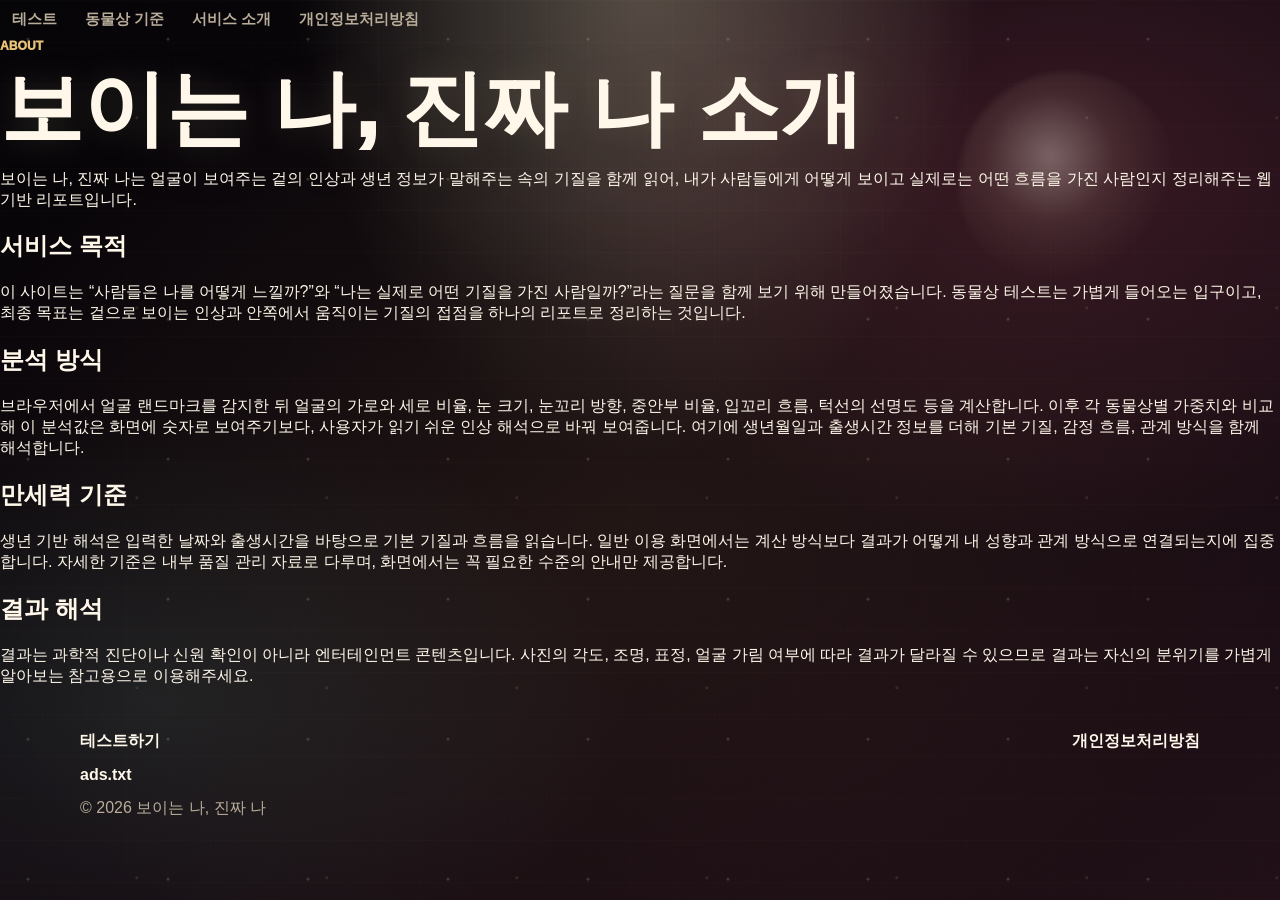
<file: about.html>
<!DOCTYPE html>
<html lang="ko">
<head>
    <meta charset="UTF-8">
    <meta name="viewport" content="width=device-width, initial-scale=1.0">
    <meta name="google-adsense-account" content="ca-pub-1003771485403609">
    <meta name="description" content="사진으로 보이는 첫인상과 생년월일로 보는 내 성향을 함께 풀어주는 보이는 나, 진짜 나 서비스 소개입니다.">
    <!-- Google tag (gtag.js) -->
    <script async src="https://www.googletagmanager.com/gtag/js?id=G-GXK4SK1ETN"></script>
    <script>
        window.dataLayer = window.dataLayer || [];
        function gtag(){dataLayer.push(arguments);}
        gtag('js', new Date());

        gtag('config', 'G-GXK4SK1ETN');
    </script>
    <script type="text/javascript">
        (function(c,l,a,r,i,t,y){
            c[a]=c[a]||function(){(c[a].q=c[a].q||[]).push(arguments)};
            t=l.createElement(r);t.async=1;t.src="https://www.clarity.ms/tag/"+i;
            y=l.getElementsByTagName(r)[0];y.parentNode.insertBefore(t,y);
        })(window, document, "clarity", "script", "wqg3ypgjk2");
    </script>
    <title>서비스 소개 | 보이는 나, 진짜 나</title>
    <script async src="https://pagead2.googlesyndication.com/pagead/js/adsbygoogle.js?client=ca-pub-1003771485403609"
        crossorigin="anonymous"></script>
    <link rel="stylesheet" href="style.css">
</head>
<body>
    <div class="container">
        <nav class="site-nav" aria-label="사이트 탐색">
            <a href="index.html">테스트</a>
            <a href="index.html#animal-guide">동물상 기준</a>
            <a href="about.html">서비스 소개</a>
            <a href="privacy.html">개인정보처리방침</a>
        </nav>

        <main class="policy-page">
            <p class="eyebrow">About</p>
            <h1>보이는 나, 진짜 나 소개</h1>
            <p class="intro-copy">
                보이는 나, 진짜 나는 얼굴이 보여주는 겉의 인상과 생년 정보가 말해주는 속의 기질을 함께 읽어,
                내가 사람들에게 어떻게 보이고 실제로는 어떤 흐름을 가진 사람인지 정리해주는 웹 기반 리포트입니다.
            </p>

            <section class="policy-card">
                <h2>서비스 목적</h2>
                <p>
                    이 사이트는 “사람들은 나를 어떻게 느낄까?”와 “나는 실제로 어떤 기질을 가진 사람일까?”라는 질문을 함께 보기 위해 만들어졌습니다.
                    동물상 테스트는 가볍게 들어오는 입구이고, 최종 목표는 겉으로 보이는 인상과 안쪽에서 움직이는 기질의 접점을 하나의 리포트로 정리하는 것입니다.
                </p>
            </section>

            <section class="policy-card">
                <h2>분석 방식</h2>
                <p>
                    브라우저에서 얼굴 랜드마크를 감지한 뒤 얼굴의 가로와 세로 비율, 눈 크기, 눈꼬리 방향,
                    중안부 비율, 입꼬리 흐름, 턱선의 선명도 등을 계산합니다. 이후 각 동물상별 가중치와 비교해
                    이 분석값은 화면에 숫자로 보여주기보다, 사용자가 읽기 쉬운 인상 해석으로 바꿔 보여줍니다. 여기에 생년월일과 출생시간 정보를 더해 기본 기질, 감정 흐름, 관계 방식을 함께 해석합니다.
                </p>
            </section>

            <section class="policy-card">
                <h2>만세력 기준</h2>
                <p>
                    생년 기반 해석은 입력한 날짜와 출생시간을 바탕으로 기본 기질과 흐름을 읽습니다.
                    일반 이용 화면에서는 계산 방식보다 결과가 어떻게 내 성향과 관계 방식으로 연결되는지에 집중합니다.
                    자세한 기준은 내부 품질 관리 자료로 다루며, 화면에서는 꼭 필요한 수준의 안내만 제공합니다.
                </p>
            </section>

            <section class="policy-card">
                <h2>결과 해석</h2>
                <p>
                    결과는 과학적 진단이나 신원 확인이 아니라 엔터테인먼트 콘텐츠입니다.
                    사진의 각도, 조명, 표정, 얼굴 가림 여부에 따라 결과가 달라질 수 있으므로
                    결과는 자신의 분위기를 가볍게 알아보는 참고용으로 이용해주세요.
                </p>
            </section>
        </main>

        <footer class="site-footer">
            <a href="index.html">테스트하기</a>
            <a href="privacy.html">개인정보처리방침</a>
            <a href="ads.txt">ads.txt</a>
            <span>© 2026 보이는 나, 진짜 나</span>
        </footer>
    </div>
</body>
</html>
</file>
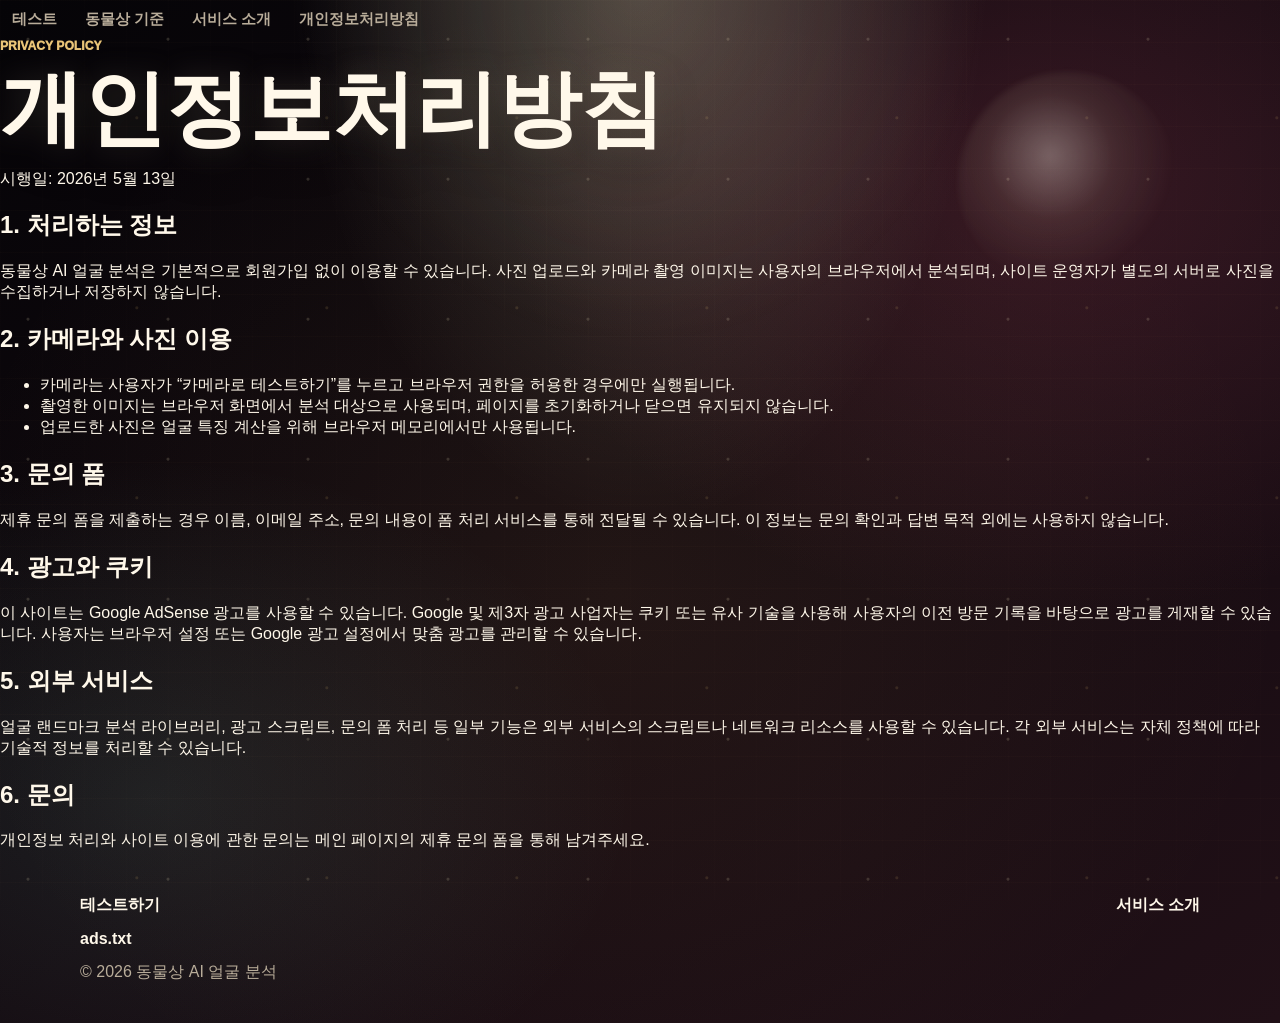
<file: privacy.html>
<!DOCTYPE html>
<html lang="ko">
<head>
    <meta charset="UTF-8">
    <meta name="viewport" content="width=device-width, initial-scale=1.0">
    <meta name="google-adsense-account" content="ca-pub-1003771485403609">
    <meta name="description" content="동물상 AI 얼굴 분석 사이트의 개인정보 처리, 사진 처리 방식, 광고 쿠키 이용 안내입니다.">
    <!-- Google tag (gtag.js) -->
    <script async src="https://www.googletagmanager.com/gtag/js?id=G-GXK4SK1ETN"></script>
    <script>
        window.dataLayer = window.dataLayer || [];
        function gtag(){dataLayer.push(arguments);}
        gtag('js', new Date());

        gtag('config', 'G-GXK4SK1ETN');
    </script>
    <script type="text/javascript">
        (function(c,l,a,r,i,t,y){
            c[a]=c[a]||function(){(c[a].q=c[a].q||[]).push(arguments)};
            t=l.createElement(r);t.async=1;t.src="https://www.clarity.ms/tag/"+i;
            y=l.getElementsByTagName(r)[0];y.parentNode.insertBefore(t,y);
        })(window, document, "clarity", "script", "wqg3ypgjk2");
    </script>
    <title>개인정보처리방침 | 동물상 AI 얼굴 분석</title>
    <script async src="https://pagead2.googlesyndication.com/pagead/js/adsbygoogle.js?client=ca-pub-1003771485403609"
        crossorigin="anonymous"></script>
    <link rel="stylesheet" href="style.css">
</head>
<body>
    <div class="container">
        <nav class="site-nav" aria-label="사이트 탐색">
            <a href="index.html">테스트</a>
            <a href="index.html#animal-guide">동물상 기준</a>
            <a href="about.html">서비스 소개</a>
            <a href="privacy.html">개인정보처리방침</a>
        </nav>

        <main class="policy-page">
            <p class="eyebrow">Privacy Policy</p>
            <h1>개인정보처리방침</h1>
            <p class="intro-copy">시행일: 2026년 5월 13일</p>

            <section class="policy-card">
                <h2>1. 처리하는 정보</h2>
                <p>
                    동물상 AI 얼굴 분석은 기본적으로 회원가입 없이 이용할 수 있습니다.
                    사진 업로드와 카메라 촬영 이미지는 사용자의 브라우저에서 분석되며,
                    사이트 운영자가 별도의 서버로 사진을 수집하거나 저장하지 않습니다.
                </p>
            </section>

            <section class="policy-card">
                <h2>2. 카메라와 사진 이용</h2>
                <ul>
                    <li>카메라는 사용자가 “카메라로 테스트하기”를 누르고 브라우저 권한을 허용한 경우에만 실행됩니다.</li>
                    <li>촬영한 이미지는 브라우저 화면에서 분석 대상으로 사용되며, 페이지를 초기화하거나 닫으면 유지되지 않습니다.</li>
                    <li>업로드한 사진은 얼굴 특징 계산을 위해 브라우저 메모리에서만 사용됩니다.</li>
                </ul>
            </section>

            <section class="policy-card">
                <h2>3. 문의 폼</h2>
                <p>
                    제휴 문의 폼을 제출하는 경우 이름, 이메일 주소, 문의 내용이 폼 처리 서비스를 통해 전달될 수 있습니다.
                    이 정보는 문의 확인과 답변 목적 외에는 사용하지 않습니다.
                </p>
            </section>

            <section class="policy-card">
                <h2>4. 광고와 쿠키</h2>
                <p>
                    이 사이트는 Google AdSense 광고를 사용할 수 있습니다.
                    Google 및 제3자 광고 사업자는 쿠키 또는 유사 기술을 사용해 사용자의 이전 방문 기록을 바탕으로 광고를 게재할 수 있습니다.
                    사용자는 브라우저 설정 또는 Google 광고 설정에서 맞춤 광고를 관리할 수 있습니다.
                </p>
            </section>

            <section class="policy-card">
                <h2>5. 외부 서비스</h2>
                <p>
                    얼굴 랜드마크 분석 라이브러리, 광고 스크립트, 문의 폼 처리 등 일부 기능은 외부 서비스의 스크립트나 네트워크 리소스를 사용할 수 있습니다.
                    각 외부 서비스는 자체 정책에 따라 기술적 정보를 처리할 수 있습니다.
                </p>
            </section>

            <section class="policy-card">
                <h2>6. 문의</h2>
                <p>
                    개인정보 처리와 사이트 이용에 관한 문의는 메인 페이지의 제휴 문의 폼을 통해 남겨주세요.
                </p>
            </section>
        </main>

        <footer class="site-footer">
            <a href="index.html">테스트하기</a>
            <a href="about.html">서비스 소개</a>
            <a href="ads.txt">ads.txt</a>
            <span>© 2026 동물상 AI 얼굴 분석</span>
        </footer>
    </div>
</body>
</html>
</file>
<file: style.css>
:root {
    --bg-primary: #050407;
    --bg-secondary: #11090f;
    --bg-tertiary: #211017;
    --card-bg: rgba(20, 14, 18, 0.74);
    --card-bg-strong: rgba(31, 22, 25, 0.92);
    --card-bg-soft: rgba(49, 28, 31, 0.7);
    --text-primary: #fff8ea;
    --text-secondary: #e7dcc9;
    --text-muted: #b9ad9a;
    --border-soft: rgba(237, 208, 151, 0.18);
    --border-strong: rgba(237, 208, 151, 0.36);
    --accent-gold: #e9c477;
    --accent-moon: #fff0c9;
    --accent-jade: #89d2bc;
    --accent-plum: #b44a63;
    --button-primary-bg: linear-gradient(135deg, #fff0c9, #d3a34f 52%, #8e2f32);
    --button-primary-text: #16100b;
    --button-secondary-bg: rgba(255, 248, 232, 0.08);
    --button-secondary-text: #fff8ea;
    --input-bg: rgba(7, 11, 20, 0.72);
    --input-placeholder: #9f927e;
    --danger-bg: rgba(112, 39, 35, 0.5);
    --danger-text: #ffd7cf;
    --ok-bg: rgba(40, 76, 64, 0.52);
    --ok-text: #d8f4df;
    --shadow: 0 34px 110px rgba(0, 0, 0, 0.54);
    --shadow-soft: 0 18px 50px rgba(0, 0, 0, 0.34);
    --page-bg: var(--bg-primary);
    --surface: var(--card-bg);
    --surface-solid: var(--card-bg-strong);
    --surface-soft: var(--card-bg-soft);
    --text: var(--text-primary);
    --muted: var(--text-muted);
    --line: var(--border-soft);
    --primary: var(--accent-moon);
    --primary-dark: var(--accent-gold);
    --secondary: var(--accent-gold);
    --accent: var(--accent-moon);
    --mint: var(--accent-jade);
    --radius: 20px;
    --radius-sm: 14px;
    --content: 1120px;
}

body[data-theme="light"] {
    --bg-primary: #f4efe6;
    --bg-secondary: #fff9ed;
    --bg-tertiary: #eadfcd;
    --card-bg: rgba(255, 252, 244, 0.82);
    --card-bg-strong: #fffaf0;
    --card-bg-soft: #eadfcd;
    --text-primary: #171b26;
    --text-secondary: #3d3840;
    --text-muted: #6a6570;
    --border-soft: rgba(23, 27, 38, 0.13);
    --border-strong: rgba(185, 139, 79, 0.34);
    --accent-gold: #b98b4f;
    --accent-moon: #17213a;
    --accent-jade: #2f9f86;
    --accent-plum: #8d65a8;
    --button-primary-bg: linear-gradient(135deg, #17213a, #0d1426);
    --button-primary-text: #fff8ed;
    --button-secondary-bg: #fffaf0;
    --button-secondary-text: #171b26;
    --input-bg: #fffaf0;
    --input-placeholder: #8b8177;
    --danger-bg: #ffe7e2;
    --danger-text: #a93520;
    --ok-bg: #e8f8ef;
    --ok-text: #516258;
    --shadow: 0 24px 70px rgba(16, 22, 34, 0.14);
    --shadow-soft: 0 14px 34px rgba(16, 22, 34, 0.09);
}

* { box-sizing: border-box; }
html { scroll-behavior: smooth; }
body {
    margin: 0;
    min-height: 100vh;
    color: var(--text);
    font-family: Pretendard, "Noto Sans KR", Inter, -apple-system, BlinkMacSystemFont, "Segoe UI", sans-serif;
    background:
        radial-gradient(ellipse at 50% -8%, rgba(255, 240, 201, 0.22), transparent 22rem),
        radial-gradient(ellipse at 82% 18%, rgba(180, 74, 99, 0.24), transparent 34rem),
        radial-gradient(ellipse at 12% 78%, rgba(137, 210, 188, 0.11), transparent 30rem),
        radial-gradient(ellipse at 48% 58%, rgba(211, 163, 79, 0.08), transparent 42rem),
        linear-gradient(145deg, var(--bg-primary), var(--bg-secondary) 46%, var(--bg-tertiary));
    letter-spacing: 0;
}

body::before {
    content: '';
    position: fixed;
    inset: 0;
    z-index: -1;
    pointer-events: none;
    opacity: 0.72;
    background-image:
        radial-gradient(circle at 50% 0%, rgba(255, 240, 201, 0.16), transparent 22rem),
        radial-gradient(circle at 20% 28%, rgba(255, 240, 201, 0.22) 0 1px, transparent 2px),
        radial-gradient(circle at 72% 62%, rgba(233, 196, 119, 0.18) 0 1px, transparent 2px),
        linear-gradient(rgba(237, 208, 151, 0.026) 1px, transparent 1px),
        linear-gradient(90deg, rgba(237, 208, 151, 0.02) 1px, transparent 1px);
    background-size: auto, 140px 140px, 190px 190px, 42px 42px, 42px 42px;
    animation: dreamParticles 18s ease-in-out infinite;
}

body::after {
    content: '';
    position: fixed;
    top: 72px;
    right: min(8vw, 110px);
    z-index: -1;
    width: 220px;
    aspect-ratio: 1;
    border-radius: 50%;
    background:
        radial-gradient(circle at 42% 38%, rgba(255, 248, 232, 0.72), rgba(247, 232, 189, 0.2) 34%, transparent 68%);
    filter: blur(3px);
    opacity: 0.46;
    pointer-events: none;
    animation: moonBreath 9s ease-in-out infinite;
}

button, input, textarea { font: inherit; }
button, label[for] { -webkit-tap-highlight-color: transparent; }
input, select, textarea { color-scheme: dark; }
body[data-theme="light"] input,
body[data-theme="light"] select,
body[data-theme="light"] textarea { color-scheme: light; }
::placeholder { color: var(--input-placeholder); opacity: 1; }
button:focus-visible, a:focus-visible, .drop-zone:focus-visible, label:focus-visible {
    outline: 3px solid color-mix(in srgb, var(--accent-gold) 74%, transparent);
    outline-offset: 3px;
}

.site-header {
    position: sticky;
    top: 0;
    z-index: 20;
    display: flex;
    align-items: center;
    justify-content: space-between;
    gap: 12px;
    width: min(100% - 24px, var(--content));
    margin: 12px auto 0;
    padding: 10px;
    border: 1px solid var(--line);
    border-radius: 999px;
    background:
        linear-gradient(135deg, rgba(255, 240, 201, 0.06), transparent 38%),
        var(--surface);
    box-shadow: var(--shadow-soft), 0 0 34px rgba(233, 196, 119, 0.08);
    backdrop-filter: blur(22px) saturate(1.15);
}

.brand, .site-nav a, .site-footer a { color: inherit; text-decoration: none; }
.brand { display: inline-flex; align-items: center; gap: 9px; font-weight: 950; white-space: nowrap; letter-spacing: 0; }
.brand-mark { display: grid; place-items: center; width: 36px; height: 36px; border-radius: 50%; color: var(--button-primary-text); background: var(--button-primary-bg); font-weight: 950; box-shadow: 0 0 24px rgba(233, 196, 119, 0.34), 0 0 54px rgba(180, 74, 99, 0.16); }
.site-nav { display: none; align-items: center; gap: 4px; }
.site-nav a { padding: 10px 12px; border-radius: 999px; color: var(--muted); font-weight: 800; font-size: 0.92rem; }
.site-nav a:hover { color: var(--text); background: var(--surface-soft); }
.theme-controls { display: inline-flex; gap: 4px; padding: 4px; border-radius: 999px; background: var(--surface-soft); }
.theme-toggle { border: 0; border-radius: 999px; padding: 8px 10px; color: var(--muted); background: transparent; cursor: pointer; font-weight: 900; font-size: 0.78rem; }
.theme-toggle.active { color: var(--button-primary-text); background: var(--button-primary-bg); box-shadow: 0 0 18px rgba(228, 191, 114, 0.22); }

main { overflow: hidden; }
.hero-section, .tester-shell, .content-section, .site-footer {
    width: min(100% - 32px, var(--content));
    margin-inline: auto;
}
.hero-section {
    display: grid;
    gap: 24px;
    align-items: center;
    min-height: calc(100vh - 152px);
    padding: 42px 0 22px;
}
.hero-copy { position: relative; max-width: 640px; }
.hero-copy::before {
    content: '';
    position: absolute;
    inset: -26px -18px auto auto;
    width: 150px;
    height: 150px;
    border: 1px solid rgba(233, 196, 119, 0.14);
    border-radius: 50%;
    background: radial-gradient(circle, rgba(255, 240, 201, 0.1), transparent 62%);
    filter: blur(0.2px);
    opacity: 0.72;
    pointer-events: none;
}
.eyebrow { margin: 0 0 13px; color: var(--secondary); font-weight: 950; letter-spacing: 0; text-transform: uppercase; font-size: 0.76rem; }
h1, h2, h3, p { overflow-wrap: anywhere; }
h1 { margin: 0; font-size: clamp(2.8rem, 7vw, 5.2rem); line-height: 1.04; letter-spacing: 0; font-weight: 950; text-shadow: 0 0 30px rgba(255, 240, 201, 0.14), 0 14px 42px rgba(0, 0, 0, 0.36); }
.hero-description { margin: 18px 0 0; color: var(--muted); font-size: clamp(1rem, 2vw, 1.16rem); line-height: 1.82; max-width: 560px; }
.hero-actions, .control-row, .camera-actions, .result-actions, .compare-inputs { display: flex; flex-wrap: wrap; gap: 10px; }
.hero-actions { margin-top: 28px; }
.button {
    display: inline-flex;
    align-items: center;
    justify-content: center;
    min-height: 52px;
    padding: 13px 20px;
    border: 1px solid transparent;
    border-radius: 999px;
    cursor: pointer;
    font-weight: 950;
    text-decoration: none;
    transition: transform 0.2s ease, box-shadow 0.2s ease, background 0.2s ease, opacity 0.2s ease;
}
.button:hover { transform: translateY(-2px); box-shadow: var(--shadow-soft); }
.button:active { transform: translateY(0); }
.button:disabled { opacity: 0.62; cursor: progress; transform: none; box-shadow: none; }
.button-primary { color: var(--button-primary-text); background: var(--button-primary-bg); box-shadow: 0 14px 34px rgba(0, 0, 0, 0.28), 0 0 0 6px rgba(228, 191, 114, 0.08), inset 0 0 0 1px rgba(255, 248, 232, 0.2); }
.button-primary:hover { box-shadow: 0 18px 42px rgba(0, 0, 0, 0.34), 0 0 30px rgba(228, 191, 114, 0.3); }
.button-secondary { color: var(--button-secondary-text); background: var(--button-secondary-bg); border-color: var(--border-strong); }
.button-ghost { color: var(--text); background: color-mix(in srgb, var(--surface-soft) 76%, transparent); border-color: var(--line); }
.button-wide { width: 100%; }
.trust-badges { display: flex; flex-wrap: wrap; gap: 8px; margin-top: 22px; }
.trust-badges span { padding: 8px 12px; border-radius: 999px; background: color-mix(in srgb, var(--surface-solid) 58%, transparent); border: 1px solid var(--line); color: var(--text-secondary); font-weight: 850; font-size: 0.86rem; backdrop-filter: blur(14px); }
.hero-visual {
    position: relative;
    min-height: 380px;
    border-radius: 28px;
    background:
        radial-gradient(ellipse at 50% 34%, rgba(255,240,201,0.3), transparent 11rem),
        radial-gradient(ellipse at 78% 74%, rgba(137,210,188,0.16), transparent 13rem),
        radial-gradient(ellipse at 18% 72%, rgba(180,74,99,0.22), transparent 14rem),
        linear-gradient(145deg, rgba(18, 14, 18, 0.92), rgba(36, 15, 24, 0.78));
    box-shadow: var(--shadow), inset 0 0 80px rgba(255, 240, 201, 0.05);
    overflow: hidden;
}
.hero-visual::before {
    content: '';
    position: absolute;
    inset: 12%;
    border: 1px solid rgba(237, 208, 151, 0.24);
    border-radius: 50%;
    filter: blur(0.2px);
    box-shadow:
        0 0 36px rgba(233, 196, 119, 0.14),
        inset 0 0 42px rgba(180, 74, 99, 0.08);
    animation: slowRotate 22s linear infinite;
}
.hero-visual::after {
    content: '';
    position: absolute;
    inset: 0;
    background:
        radial-gradient(circle at 18% 24%, rgba(255,240,201,0.52) 0 1px, transparent 2px),
        radial-gradient(circle at 74% 34%, rgba(233,196,119,0.38) 0 1px, transparent 2px),
        radial-gradient(circle at 62% 78%, rgba(137,210,188,0.24) 0 1px, transparent 2px),
        linear-gradient(115deg, transparent 0 28%, rgba(255, 240, 201, 0.08) 42%, transparent 58% 100%);
    animation: particleDrift 9s ease-in-out infinite;
}
.floating-card, .hero-orbit { position: absolute; display: grid; place-items: center; gap: 6px; border: 1px solid rgba(233, 196, 119, 0.22); background: color-mix(in srgb, var(--surface) 86%, transparent); box-shadow: var(--shadow-soft), 0 0 30px rgba(233, 196, 119, 0.08); backdrop-filter: blur(20px) saturate(1.18); }
.floating-card { z-index: 1; width: 132px; min-height: 112px; border-radius: var(--radius); animation: floatDream 6.4s ease-in-out infinite; }
.floating-card span { color: var(--secondary); font-size: 0.78rem; font-weight: 950; }
.floating-card strong { font-size: 0.98rem; }
.card-a { top: 28px; left: 24px; }
.card-b { right: 22px; top: 76px; animation-delay: -1.3s; }
.card-c { left: 30%; bottom: 26px; animation-delay: -2.4s; }
.hero-orbit { z-index: 1; right: 38%; top: 40%; width: 82px; height: 82px; border-radius: 50%; color: var(--button-primary-text); background: var(--button-primary-bg); font-family: serif; font-size: 2.1rem; animation: pulseFloat 4.8s ease-in-out infinite; box-shadow: 0 0 36px rgba(233, 196, 119, 0.3), 0 0 70px rgba(180, 74, 99, 0.22); }
.ritual-ring { position: absolute; inset: 18%; border: 1px solid rgba(237,208,151,0.26); border-radius: 50%; box-shadow: 0 0 42px rgba(233,196,119,0.2), inset 0 0 60px rgba(180,74,99,0.08); animation: ringBreath 8s ease-in-out infinite; }
.animal-spark {
    position: absolute;
    z-index: 2;
    display: grid;
    place-items: center;
    width: 46px;
    height: 46px;
    border: 1px solid var(--line);
    border-radius: 18px;
    background: color-mix(in srgb, var(--surface-solid) 78%, transparent);
    box-shadow: var(--shadow-soft);
    animation: float 4.8s ease-in-out infinite;
}
.spark-a { top: 18px; right: 32%; }
.spark-b { left: 18px; bottom: 34%; animation-delay: -1.1s; }
.spark-c { right: 30px; bottom: 28px; animation-delay: -2.2s; }
.spark-d { left: 42%; top: 20%; animation-delay: -3.1s; }

.quick-flow {
    display: grid;
    gap: 12px;
    width: min(100% - 32px, var(--content));
    margin: -6px auto 0;
    padding-bottom: 18px;
}
.quick-flow article {
    padding: 16px 18px;
    border: 1px solid var(--line);
    border-radius: var(--radius);
    background: var(--surface);
    box-shadow: var(--shadow-soft);
    backdrop-filter: blur(18px);
}
.quick-flow span { color: var(--secondary); font-weight: 950; font-size: 0.78rem; }
.quick-flow strong { display: block; margin-top: 6px; font-size: 1.05rem; }
.quick-flow p { margin: 6px 0 0; color: var(--muted); line-height: 1.55; font-size: 0.94rem; }

.section-heading { text-align: center; max-width: 720px; margin: 0 auto 22px; }
.section-heading h2, .section-heading h3 { margin: 0; font-size: clamp(1.7rem, 5vw, 2.5rem); line-height: 1.15; }
.section-heading p { margin: 10px auto 0; color: var(--muted); line-height: 1.65; }
.section-heading.compact h3 { font-size: 1.4rem; }
.tester-shell, .content-section { padding: 56px 0; }
.tester-grid { display: grid; gap: 16px; align-items: start; }
.input-card, .guide-card, .loading-panel, .result-card, .compare-panel, .faq-list details, .animal-guide-card, .preview-grid article {
    border: 1px solid var(--line);
    border-radius: var(--radius);
    background:
        linear-gradient(135deg, rgba(255, 240, 201, 0.045), transparent 48%),
        var(--surface);
    box-shadow: var(--shadow-soft), inset 0 1px 0 rgba(255, 240, 201, 0.06);
    backdrop-filter: blur(22px) saturate(1.12);
    transition: transform 0.22s ease, box-shadow 0.22s ease, border-color 0.22s ease;
}
.result-card:hover, .animal-guide-card:hover, .info-grid article:hover, .quick-flow article:hover, .preview-grid article:hover { transform: translateY(-3px); box-shadow: var(--shadow); border-color: color-mix(in srgb, var(--secondary) 32%, var(--line)); }
.input-card { padding: 14px; }
.drop-zone { display: grid; place-items: center; min-height: 236px; border: 2px dashed color-mix(in srgb, var(--primary) 38%, var(--line)); border-radius: 20px; background: radial-gradient(circle at 50% 0%, rgba(255, 240, 201, 0.08), transparent 12rem), color-mix(in srgb, var(--surface-soft) 72%, transparent); cursor: pointer; transition: transform 0.2s ease, border-color 0.2s ease, background 0.2s ease; }
.drop-zone:hover, .drop-zone.is-dragover { transform: translateY(-2px); border-color: var(--primary); background: color-mix(in srgb, var(--surface-soft) 92%, transparent); }
.file-input { position: absolute; width: 1px; height: 1px; overflow: hidden; clip: rect(0 0 0 0); }
.drop-empty { display: grid; justify-items: center; gap: 8px; text-align: center; padding: 24px; }
.drop-icon { display: grid; place-items: center; width: 64px; height: 64px; border-radius: 22px; background: var(--surface-solid); font-size: 2rem; box-shadow: var(--shadow-soft); }
.drop-empty small { color: var(--muted); line-height: 1.45; }
.preview-panel, .camera-panel, .analyze-bar { display: grid; gap: 12px; margin-top: 12px; }
.preview-frame, .camera-frame { position: relative; overflow: hidden; border-radius: 22px; border: 1px solid var(--line); background: #120d10; box-shadow: inset 0 0 46px rgba(255, 240, 201, 0.05); }
.image-preview, .camera-video, .compare-preview img { display: block; width: 100%; max-height: 520px; object-fit: contain; }
.analysis-overlay { position: absolute; inset: 0; width: 100%; height: 100%; pointer-events: none; }
.analysis-badge {
    position: absolute;
    left: 12px;
    bottom: 12px;
    padding: 8px 11px;
    border: 1px solid rgba(255, 255, 255, 0.42);
    border-radius: 999px;
    background: rgba(22, 19, 26, 0.7);
    color: #ffffff;
    font-size: 0.82rem;
    font-weight: 950;
    backdrop-filter: blur(12px);
}
.camera-video { aspect-ratio: 1 / 1; object-fit: cover; transform: scaleX(-1); }
.face-guide { position: absolute; inset: 0; display: grid; place-items: center; pointer-events: none; }
.face-guide span { width: 58%; aspect-ratio: 3 / 4; border: 2px solid rgba(255,255,255,0.78); border-radius: 50% 50% 46% 46%; box-shadow: 0 0 0 999px rgba(0,0,0,0.12); }
.guide-card { padding: 20px; }
.guide-card h3 { margin: 0 0 14px; font-size: 1.2rem; }
.reading-form-card { display: grid; gap: 16px; }
.reading-form { display: grid; gap: 9px; }
.reading-form label { color: var(--muted); font-size: 0.88rem; font-weight: 900; }
.reading-form input,
.reading-form select,
.reading-form textarea {
    width: 100%;
    min-height: 46px;
    border: 1px solid var(--line);
    border-radius: 15px;
    padding: 10px 12px;
    background: var(--input-bg);
    color: var(--text);
}
.reading-form textarea {
    min-height: 86px;
    resize: vertical;
    line-height: 1.55;
}
.reading-form option {
    background: var(--input-bg);
    color: var(--text);
}
.reading-form input:focus,
.reading-form select:focus,
.reading-form textarea:focus {
    border-color: var(--accent-gold);
    box-shadow: 0 0 0 4px rgba(228, 191, 114, 0.14);
    outline: none;
}
.reference-guide {
    display: grid;
    gap: 7px;
    margin: 4px 0 2px;
    padding: 14px;
    border: 1px solid color-mix(in srgb, var(--secondary) 22%, var(--line));
    border-radius: 16px;
    background:
        radial-gradient(circle at 0% 0%, rgba(255, 240, 201, 0.1), transparent 9rem),
        color-mix(in srgb, var(--surface-solid) 78%, transparent);
}
.reference-guide strong { color: var(--text); }
.reference-guide p {
    margin: 0;
    color: var(--muted);
    line-height: 1.55;
    font-size: 0.9rem;
}
.prompt-helper {
    margin: 0;
    padding: 11px 12px;
    border: 1px solid var(--line);
    border-radius: 14px;
    color: var(--muted);
    background: color-mix(in srgb, var(--surface-solid) 72%, transparent);
    line-height: 1.55;
    font-size: 0.88rem;
}
.prompt-helper.is-warning {
    border-color: rgba(233, 196, 119, 0.42);
    color: var(--accent-moon);
    background: rgba(142, 47, 50, 0.22);
}
.form-row { display: grid; grid-template-columns: 1fr 1fr; gap: 10px; }
.guide-list { display: grid; gap: 10px; padding: 0; margin: 0 0 16px; list-style: none; }
.guide-list li { display: flex; align-items: center; gap: 10px; padding: 12px; border-radius: 16px; background: var(--surface-solid); color: var(--muted); font-weight: 800; }
.guide-list span { display: grid; place-items: center; width: 34px; height: 34px; border-radius: 12px; background: var(--surface-soft); }
.status-message, .disclaimer, .feature-summary, .combo-summary, .quiz-result, .time-note { margin: 0; padding: 12px 14px; border-radius: 16px; background: var(--ok-bg); color: var(--ok-text); line-height: 1.55; }
.disclaimer { font-size: 0.82rem; opacity: 0.9; }
.time-note {
    border: 1px solid rgba(233, 196, 119, 0.22);
    color: var(--accent-moon);
    background: rgba(255, 240, 201, 0.075);
    font-size: 0.9rem;
}
.status-message.is-error { background: var(--danger-bg); color: var(--danger-text); }
.loading-panel { position: relative; overflow: hidden; display: grid; grid-template-columns: auto 1fr; gap: 18px; align-items: center; margin-top: 18px; padding: 18px; }
.loading-panel::before { content: ''; position: absolute; inset: -30%; background: radial-gradient(circle at 50% 50%, rgba(233,196,119,0.18), transparent 12rem), linear-gradient(120deg, transparent, rgba(255, 240, 201, 0.08), transparent); animation: mistDrift 7s ease-in-out infinite; pointer-events: none; }
.loading-panel > * { position: relative; }
.progress-ring { display: grid; place-items: center; width: 78px; height: 78px; border-radius: 50%; background: conic-gradient(var(--primary) var(--progress, 0%), color-mix(in srgb, var(--line) 80%, transparent) 0); font-weight: 950; box-shadow: 0 0 28px rgba(228,191,114,0.18); }
.progress-ring span { display: grid; place-items: center; width: 58px; height: 58px; border-radius: 50%; background: var(--surface-solid); }
.loading-title { margin: 0 0 6px; font-weight: 950; }
.loading-copy { margin: 0 0 12px; color: var(--muted); line-height: 1.5; }
.progress-track { overflow: hidden; height: 10px; border-radius: 999px; background: color-mix(in srgb, var(--line) 70%, transparent); }
.progress-track span { display: block; height: 100%; width: 0; border-radius: inherit; background: linear-gradient(90deg, var(--primary), var(--accent)); transition: width 0.28s ease; }
.result-panel { display: grid; gap: 16px; margin-top: 22px; }
.winner-card {
    position: relative;
    overflow: hidden;
    display: grid;
    gap: 12px;
    padding: 24px;
    border-radius: 30px;
    color: var(--text-primary);
    background:
        radial-gradient(ellipse at 50% 0%, rgba(255,240,201,0.3), transparent 18rem),
        radial-gradient(ellipse at 100% 78%, rgba(180,74,99,0.2), transparent 18rem),
        radial-gradient(ellipse at 0% 100%, rgba(137,210,188,0.1), transparent 16rem),
        linear-gradient(145deg, #100c12, #26121d 56%, #3b2417);
    box-shadow: var(--shadow), inset 0 0 80px rgba(255, 240, 201, 0.05);
    animation: fadeUp 0.5s ease both;
}
.winner-card::before {
    content: '';
    position: absolute;
    inset: -30%;
    background: linear-gradient(120deg, transparent 28%, rgba(255, 240, 201, 0.09) 46%, transparent 64%);
    transform: translateX(-18%);
    animation: veilSweep 9s ease-in-out infinite;
    pointer-events: none;
}
.winner-card::after { content: ''; position: absolute; inset: 12px; border: 1px solid rgba(255,255,255,0.42); border-radius: 24px; pointer-events: none; }
.winner-main { position: relative; display: grid; justify-items: center; text-align: center; gap: 8px; }
.winner-emoji { font-size: 4.2rem; line-height: 1; }
.winner-label { margin: 0; font-weight: 950; color: var(--text-secondary); }
.winner-card h2 { margin: 0; font-size: clamp(1.8rem, 7vw, 3rem); }
.winner-subtitle { margin: 0; font-size: 1.1rem; font-weight: 950; }
.winner-message { margin: 0 auto; max-width: 720px; line-height: 1.65; }
.keyword-row { display: flex; flex-wrap: wrap; justify-content: center; gap: 8px; }
.keyword-row span { padding: 8px 12px; border-radius: 999px; background: rgba(255,255,255,0.14); font-weight: 900; }
.result-actions { justify-content: center; }
.result-card-deck {
    display: grid;
    gap: 12px;
}
.oracle-card {
    position: relative;
    overflow: hidden;
    border: 1px solid color-mix(in srgb, var(--secondary) 24%, var(--line));
    border-radius: 18px;
    background:
        linear-gradient(135deg, rgba(255, 240, 201, 0.07), transparent 42%),
        radial-gradient(circle at 100% 0%, rgba(180, 74, 99, 0.16), transparent 12rem),
        radial-gradient(circle at 0% 100%, rgba(137, 210, 188, 0.07), transparent 11rem),
        var(--surface);
    box-shadow: var(--shadow-soft), inset 0 1px 0 rgba(255, 240, 201, 0.055);
    animation: dealCard 0.45s ease both;
    animation-delay: calc(var(--card-index) * 35ms);
}
.oracle-card::before {
    content: '';
    position: absolute;
    inset: 10px;
    border: 1px solid rgba(233, 196, 119, 0.2);
    border-radius: 14px;
    pointer-events: none;
}
.oracle-card::after {
    content: '';
    position: absolute;
    inset: 0;
    background:
        linear-gradient(110deg, transparent 0 34%, rgba(255, 240, 201, 0.045) 46%, transparent 58% 100%),
        radial-gradient(circle at 30% 20%, rgba(255, 240, 201, 0.08), transparent 7rem);
    opacity: 0;
    transform: translateX(-18%);
    transition: opacity 0.25s ease, transform 0.45s ease;
    pointer-events: none;
}
.oracle-card:hover::after,
.oracle-card.is-open::after {
    opacity: 1;
    transform: translateX(0);
}
.oracle-card-toggle {
    position: relative;
    z-index: 1;
    display: grid;
    grid-template-columns: auto 1fr auto;
    gap: 14px;
    align-items: center;
    width: 100%;
    min-height: 108px;
    padding: 18px;
    border: 0;
    color: var(--text);
    background: transparent;
    text-align: left;
    cursor: pointer;
}
.oracle-glyph {
    display: grid;
    place-items: center;
    width: 58px;
    height: 78px;
    border: 1px solid color-mix(in srgb, var(--secondary) 44%, var(--line));
    border-radius: 12px;
    color: var(--accent-gold);
    background:
        linear-gradient(180deg, rgba(233, 196, 119, 0.12), rgba(180, 74, 99, 0.1)),
        rgba(5, 5, 5, 0.42);
    font-family: Georgia, "Times New Roman", serif;
    font-size: 1.5rem;
    font-weight: 900;
    box-shadow: inset 0 0 24px rgba(233, 196, 119, 0.09), 0 0 24px rgba(233, 196, 119, 0.06);
}
.oracle-copy { display: grid; gap: 6px; min-width: 0; }
.oracle-copy strong { font-size: 1.08rem; }
.oracle-copy small {
    color: var(--text-secondary);
    line-height: 1.45;
    font-size: 0.94rem;
}
.oracle-action {
    align-self: center;
    padding: 8px 10px;
    border: 1px solid var(--line);
    border-radius: 999px;
    color: var(--secondary);
    background: rgba(255, 248, 232, 0.06);
    font-size: 0.78rem;
    font-weight: 950;
    white-space: nowrap;
}
.oracle-card.is-open .oracle-action { color: var(--button-primary-text); background: var(--button-primary-bg); }
.oracle-card.is-open .oracle-action::before { content: '닫기'; }
.oracle-card.is-open .oracle-action { font-size: 0; }
.oracle-card.is-open .oracle-action::before { font-size: 0.78rem; }
.oracle-card-body {
    position: relative;
    z-index: 1;
    display: grid;
    gap: 10px;
    max-height: 0;
    padding: 0 18px;
    opacity: 0;
    transform: translateY(-6px);
    transition: max-height 0.42s ease, opacity 0.25s ease, padding 0.25s ease, transform 0.25s ease;
}
.oracle-card.is-open .oracle-card-body {
    max-height: 5200px;
    padding: 0 18px 18px;
    opacity: 1;
    transform: translateY(0);
}
.result-grid { display: grid; gap: 14px; }
.result-card { padding: 18px; animation: fadeUp 0.45s ease both; }
.result-card h3 { margin: 0 0 14px; font-size: 1.14rem; }
.feature-comments { display: grid; gap: 10px; margin-bottom: 10px; }
.feature-comments p, .result-detail p { margin: 0; color: var(--text-secondary); line-height: 1.78; }
.feature-comments p { padding: 12px 14px; border-radius: 16px; background: var(--surface-solid); }
.result-detail, .compatibility-list, .self-quiz { display: grid; gap: 10px; }
.part-reading { display: grid; gap: 10px; }
.part-item,
.fortune-item {
    padding: 12px 14px;
    border-radius: 16px;
    background: var(--surface-solid);
    color: var(--text-secondary);
    line-height: 1.55;
}
.part-item strong,
.fortune-item strong { display: block; margin-bottom: 4px; color: var(--text); }
.part-item p,
.fortune-item p { margin: 0; }
.fortune-grid { display: grid; gap: 10px; }
.report-disclosure {
    border: 1px solid var(--line);
    border-radius: 18px;
    background: var(--surface-solid);
    overflow: hidden;
}
.report-disclosure summary {
    cursor: pointer;
    list-style: none;
    padding: 14px 16px;
    color: var(--text);
    font-weight: 950;
}
.report-disclosure summary::-webkit-details-marker { display: none; }
.report-disclosure summary::after {
    content: '접기';
    float: right;
    color: var(--muted);
    font-size: 0.8rem;
    font-weight: 800;
}
.report-disclosure:not([open]) summary::after { content: '펼치기'; }
.report-block {
    display: grid;
    gap: 7px;
    padding: 14px 16px;
    border-top: 1px solid var(--line);
}
.report-block h4 {
    margin: 0;
    color: var(--text);
    font-size: 0.98rem;
    line-height: 1.35;
}
.report-block p {
    margin: 0;
    max-width: 74ch;
    color: var(--text-secondary);
    line-height: 1.82;
}
.part-item.report-disclosure {
    padding: 0;
    line-height: 1.72;
}
.part-item.report-disclosure p {
    padding: 0 16px 12px;
    line-height: 1.76;
}
.part-item.report-disclosure p:first-of-type { padding-top: 4px; }
.fortune-item p { line-height: 1.72; }
.talisman-preview {
    overflow: hidden;
    border-radius: 22px;
    background:
        radial-gradient(circle at 50% 0%, rgba(216, 170, 88, 0.34), transparent 16rem),
        linear-gradient(145deg, #121827, #21162f 55%, #3a2a18);
    color: var(--text-primary);
}
.talisman-inner {
    display: grid;
    justify-items: center;
    gap: 9px;
    min-height: 320px;
    padding: 30px 22px;
    text-align: center;
    border: 1px solid rgba(255, 255, 255, 0.16);
}
.talisman-inner span { font-size: 4rem; }
.talisman-inner p,
.talisman-inner h4,
.talisman-inner strong,
.talisman-inner small,
.talisman-inner em { margin: 0; }
.talisman-inner h4 { font-size: 1.7rem; }
.talisman-inner small,
.talisman-inner em { max-width: 34rem; line-height: 1.6; color: rgba(255, 248, 237, 0.78); }
.compat-chip { display: flex; align-items: center; gap: 10px; padding: 12px 14px; border-radius: 16px; background: var(--surface-solid); color: var(--text-secondary); font-weight: 900; }
.quiz-question { display: grid; gap: 8px; padding: 12px; border-radius: 16px; background: var(--surface-solid); }
.quiz-question strong { line-height: 1.45; }
.quiz-options { display: grid; gap: 8px; }
.quiz-options label { display: flex; gap: 8px; align-items: center; color: var(--text-secondary); font-weight: 800; cursor: pointer; }
.compare-panel { padding: 18px; }
.compare-preview { display: grid; gap: 12px; margin-top: 12px; }
.compare-preview img { background: #17141b; }
.compare-mode {
    min-height: 48px;
    border: 1px solid var(--line);
    border-radius: 999px;
    padding: 0 14px;
    background: var(--surface-solid);
    color: var(--text);
    font-weight: 900;
}
.compare-result { display: grid; gap: 12px; margin-top: 14px; }
.compare-cards { display: grid; gap: 12px; }
.compare-person { padding: 16px; border-radius: 20px; background: var(--surface-solid); text-align: center; }
.compare-person .emoji { font-size: 2.8rem; }
.compare-note { margin: 0; padding: 14px; border-radius: 18px; background: var(--surface-soft); color: var(--muted); line-height: 1.6; }
.share-suite {
    display: grid;
    gap: 16px;
    padding: 22px;
    background:
        radial-gradient(circle at 18% 0%, rgba(216, 181, 107, 0.18), transparent 18rem),
        var(--surface);
}
.share-suite-head { max-width: 720px; }
.share-suite-head h3 { margin: 0 0 8px; font-size: clamp(1.35rem, 3vw, 1.9rem); }
.share-suite-head p:not(.eyebrow) { margin: 0; color: var(--muted); line-height: 1.65; }
.download-grid { display: grid; gap: 12px; }
.download-card {
    display: grid;
    grid-template-columns: auto 1fr;
    gap: 4px 12px;
    align-items: center;
    min-height: 116px;
    padding: 16px;
    border: 1px solid color-mix(in srgb, var(--secondary) 24%, var(--line));
    border-radius: var(--radius);
    background:
        radial-gradient(circle at 0% 0%, rgba(228, 191, 114, 0.12), transparent 9rem),
        var(--surface-solid);
    color: var(--text);
    text-align: left;
    cursor: pointer;
    box-shadow: var(--shadow-soft);
    transition: transform 0.2s ease, box-shadow 0.2s ease, border-color 0.2s ease;
}
.download-card:hover { transform: translateY(-3px); box-shadow: var(--shadow); border-color: var(--secondary); }
.download-card span {
    grid-row: span 2;
    display: grid;
    place-items: center;
    width: 48px;
    height: 48px;
    border-radius: 50%;
    color: var(--button-primary-text);
    background: var(--button-primary-bg);
    font-family: serif;
    font-size: 1.25rem;
    font-weight: 900;
}
.download-card strong { font-size: 1.02rem; }
.download-card small { color: var(--muted); line-height: 1.45; }
.share-summary-box {
    display: grid;
    gap: 14px;
    padding: 16px;
    border: 1px solid var(--line);
    border-radius: var(--radius);
    background: color-mix(in srgb, var(--surface-solid) 88%, transparent);
}
.share-summary-box strong { display: block; margin-bottom: 6px; color: var(--text); }
.share-summary-box p { margin: 0; color: var(--muted); line-height: 1.7; }
.share-copy-actions { display: flex; flex-wrap: wrap; gap: 10px; }
.info-grid, .animal-guide-grid, .faq-list, .research-grid, .preview-grid { display: grid; gap: 14px; }
.preview-section { padding-top: 44px; padding-bottom: 28px; }
.preview-grid article {
    padding: 22px;
    background:
        radial-gradient(circle at 0% 0%, rgba(228, 191, 114, 0.1), transparent 10rem),
        var(--surface);
}
.preview-grid span {
    color: var(--primary-dark);
    font-size: 0.82rem;
    font-weight: 950;
}
.preview-grid h3 {
    margin: 10px 0 8px;
    font-size: 1.14rem;
}
.preview-grid p {
    margin: 0;
    color: var(--muted);
    line-height: 1.68;
}
.center-action {
    display: flex;
    justify-content: center;
    margin-top: 18px;
}
.info-grid article { padding: 20px; border-radius: var(--radius); background: var(--surface); border: 1px solid var(--line); box-shadow: var(--shadow-soft); }
.info-grid span { color: var(--primary-dark); font-weight: 950; }
.info-grid h3 { margin: 8px 0; }
.info-grid p { margin: 0; color: var(--muted); line-height: 1.6; }
.research-section {
    position: relative;
}
.research-card {
    padding: 22px;
    border: 1px solid color-mix(in srgb, var(--secondary) 24%, var(--line));
    border-radius: var(--radius);
    background:
        radial-gradient(circle at 12% 0%, rgba(228, 191, 114, 0.14), transparent 12rem),
        var(--surface);
    box-shadow: var(--shadow-soft);
}
.research-card span {
    display: inline-grid;
    place-items: center;
    min-width: 54px;
    height: 34px;
    padding: 0 12px;
    border: 1px solid color-mix(in srgb, var(--secondary) 34%, var(--line));
    border-radius: 999px;
    color: var(--secondary);
    background: var(--surface-solid);
    font-family: serif;
    font-weight: 900;
}
.research-card h3 { margin: 14px 0 8px; font-size: 1.22rem; }
.research-card p { margin: 0; color: var(--text-secondary); line-height: 1.7; }
.trait-list {
    display: grid;
    gap: 8px;
    margin: 16px 0 0;
    padding: 0;
    list-style: none;
}
.trait-list li {
    padding: 10px 12px;
    border-radius: 14px;
    background: var(--surface-solid);
    color: var(--muted);
    line-height: 1.5;
}
.research-source {
    max-width: 820px;
    margin: 14px auto 0;
    color: var(--muted);
    font-size: 0.92rem;
    line-height: 1.6;
    text-align: center;
}
.animal-guide-grid { grid-template-columns: repeat(2, minmax(0, 1fr)); }
.animal-guide-card { min-height: 172px; padding: 16px; text-align: left; cursor: pointer; }
.animal-guide-card .emoji { font-size: 2rem; }
.animal-guide-card h3 { margin: 8px 0 6px; }
.animal-guide-card p { margin: 0; color: var(--muted); line-height: 1.5; font-size: 0.94rem; }
.faq-list details { padding: 16px 18px; }
.faq-list summary { cursor: pointer; font-weight: 950; }
.faq-list p { margin: 10px 0 0; color: var(--muted); line-height: 1.65; }
.site-footer { display: grid; gap: 14px; padding: 28px 0 40px; color: var(--muted); }
.site-footer strong { color: var(--text); }
.site-footer p { margin: 6px 0 0; line-height: 1.55; }
.site-footer nav { display: flex; flex-wrap: wrap; gap: 12px; }
.site-footer a { font-weight: 900; color: var(--text); }
.modal { position: fixed; inset: 0; z-index: 50; display: grid; place-items: center; padding: 18px; }
.modal-backdrop { position: absolute; inset: 0; background: rgba(5, 7, 12, 0.72); backdrop-filter: blur(8px); }
.modal-card { position: relative; width: min(100%, 520px); max-height: min(82vh, 720px); overflow: auto; padding: 22px; border: 1px solid var(--line); border-radius: 28px; background: var(--surface-solid); box-shadow: var(--shadow); animation: fadeUp 0.25s ease both; }
.modal-close { position: absolute; top: 12px; right: 12px; display: grid; place-items: center; width: 38px; height: 38px; border: 0; border-radius: 50%; background: var(--surface-soft); color: var(--text); cursor: pointer; font-size: 1.4rem; }
.modal-emoji { font-size: 3rem; }
.modal-card h2 { margin: 6px 42px 8px 0; }
.modal-card p, .modal-card li { color: var(--muted); line-height: 1.6; }
.modal-card ul { padding-left: 1.2rem; }
[hidden] { display: none !important; }

@keyframes float { 0%, 100% { transform: translateY(0) rotate(-1deg); } 50% { transform: translateY(-14px) rotate(1deg); } }
@keyframes floatDream { 0%, 100% { transform: translate3d(0, 0, 0) rotate(-1deg); } 50% { transform: translate3d(0, -16px, 0) rotate(1deg); } }
@keyframes pulseFloat { 0%, 100% { transform: translateY(0) scale(1); } 50% { transform: translateY(-10px) scale(1.04); } }
@keyframes fadeUp { from { opacity: 0; transform: translateY(12px); } to { opacity: 1; transform: translateY(0); } }
@keyframes dealCard { from { opacity: 0; transform: translateY(16px) scale(0.98); } to { opacity: 1; transform: translateY(0) scale(1); } }
@keyframes particleDrift { 0%, 100% { transform: translateY(0); opacity: 0.7; } 50% { transform: translateY(-8px); opacity: 1; } }
@keyframes mistDrift { 0%, 100% { transform: translate3d(-2%, 0, 0) rotate(0deg); opacity: 0.62; } 50% { transform: translate3d(2%, -3%, 0) rotate(8deg); opacity: 1; } }
@keyframes dreamParticles { 0%, 100% { transform: translate3d(0, 0, 0); opacity: 0.62; } 50% { transform: translate3d(0, -10px, 0); opacity: 0.9; } }
@keyframes moonBreath { 0%, 100% { transform: scale(1); opacity: 0.4; } 50% { transform: scale(1.06); opacity: 0.55; } }
@keyframes slowRotate { from { transform: rotate(0deg); } to { transform: rotate(360deg); } }
@keyframes ringBreath { 0%, 100% { opacity: 0.74; transform: scale(1); } 50% { opacity: 1; transform: scale(1.035); } }
@keyframes veilSweep { 0%, 100% { transform: translateX(-22%) rotate(0deg); opacity: 0.25; } 50% { transform: translateX(18%) rotate(4deg); opacity: 0.65; } }

@media (min-width: 720px) {
    .site-nav { display: flex; }
    .hero-section { grid-template-columns: minmax(0, 1.1fr) minmax(300px, 0.9fr); padding-top: 28px; }
    .quick-flow { grid-template-columns: repeat(3, minmax(0, 1fr)); }
    .preview-grid { grid-template-columns: repeat(3, minmax(0, 1fr)); }
    .tester-grid { grid-template-columns: minmax(0, 1fr) 320px; }
    .result-grid { grid-template-columns: repeat(2, minmax(0, 1fr)); }
    .share-suite { grid-column: 1 / -1; }
    .download-grid { grid-template-columns: repeat(4, minmax(0, 1fr)); }
    .download-card { grid-template-columns: 1fr; align-content: start; }
    .download-card span { grid-row: auto; }
    .detail-card, .part-card, .saju-card, .gyeok-card, .integration-card, .daily-card, .weekly-card { grid-column: 1 / -1; }
    .fortune-grid { grid-template-columns: repeat(2, minmax(0, 1fr)); }
    .info-grid { grid-template-columns: repeat(3, minmax(0, 1fr)); }
    .research-grid { grid-template-columns: repeat(2, minmax(0, 1fr)); }
    .animal-guide-grid { grid-template-columns: repeat(3, minmax(0, 1fr)); }
    .compare-cards { grid-template-columns: repeat(2, minmax(0, 1fr)); }
    .site-footer { grid-template-columns: 1fr auto; align-items: end; }
    .site-footer > span { grid-column: 1 / -1; }
}

@media (min-width: 980px) {
    .animal-guide-grid { grid-template-columns: repeat(4, minmax(0, 1fr)); }
    .input-card { padding: 18px; }
    .winner-card { padding: 34px; }
}

@media (max-width: 520px) {
    .site-header { align-items: center; border-radius: 24px; }
    .brand span:last-child { display: none; }
    .hero-section { min-height: auto; padding-top: 36px; }
    .hero-description br { display: none; }
    .hero-actions .button, .result-actions .button, .compare-inputs .button { width: 100%; }
    .share-copy-actions .button { width: 100%; }
    .oracle-card-toggle { grid-template-columns: auto 1fr; }
    .oracle-action { grid-column: 1 / -1; justify-self: stretch; text-align: center; }
    .hero-visual { min-height: 240px; }
    .floating-card { width: 108px; min-height: 108px; }
    .card-c { left: 18%; }
    .loading-panel { grid-template-columns: 1fr; justify-items: center; text-align: center; }
    .animal-guide-grid { grid-template-columns: 1fr; }
    .top-item { grid-template-columns: auto 1fr; }
    .top-item strong { grid-column: 2; }
}

.symbol-input-card {
    min-height: 100%;
}
.symbol-selector {
    position: relative;
    display: grid;
    justify-items: center;
    gap: 14px;
    min-height: 360px;
    padding: 32px 22px;
    border: 1px solid color-mix(in srgb, var(--secondary) 34%, var(--line));
    border-radius: 24px;
    overflow: hidden;
    text-align: center;
    background:
        radial-gradient(ellipse at 50% 18%, rgba(255, 240, 201, 0.22), transparent 12rem),
        radial-gradient(ellipse at 18% 82%, rgba(180, 74, 99, 0.18), transparent 14rem),
        linear-gradient(145deg, rgba(9, 13, 26, 0.92), rgba(37, 16, 32, 0.84));
    box-shadow: inset 0 0 72px rgba(255, 240, 201, 0.045);
}
.symbol-selector::before {
    content: '';
    position: absolute;
    inset: 18px;
    border: 1px solid rgba(233, 196, 119, 0.24);
    border-radius: 20px;
    pointer-events: none;
}
.symbol-selector::after {
    content: '';
    position: absolute;
    inset: 0;
    background:
        linear-gradient(110deg, transparent 0 32%, rgba(255, 240, 201, 0.06) 46%, transparent 62% 100%),
        radial-gradient(circle at 22% 24%, rgba(255, 240, 201, 0.42) 0 1px, transparent 2px),
        radial-gradient(circle at 72% 64%, rgba(233, 196, 119, 0.32) 0 1px, transparent 2px);
    pointer-events: none;
}
.symbol-selector > * {
    position: relative;
    z-index: 1;
}
.symbol-moon {
    display: grid;
    place-items: center;
    width: 112px;
    aspect-ratio: 1;
    border: 1px solid rgba(233, 196, 119, 0.42);
    border-radius: 50%;
    color: var(--button-primary-text);
    background: var(--button-primary-bg);
    font-family: Georgia, "Times New Roman", serif;
    font-size: 3.4rem;
    font-weight: 900;
    box-shadow: 0 0 50px rgba(233, 196, 119, 0.28);
}
.symbol-selector strong {
    font-size: clamp(1.45rem, 4vw, 2.1rem);
    line-height: 1.2;
}
.symbol-selector p {
    max-width: 32rem;
    margin: 0;
    color: var(--text-secondary);
    line-height: 1.72;
}
.symbol-chip-row {
    display: flex;
    flex-wrap: wrap;
    justify-content: center;
    gap: 8px;
}
.symbol-chip-row span {
    padding: 8px 11px;
    border: 1px solid rgba(233, 196, 119, 0.22);
    border-radius: 999px;
    color: var(--text-secondary);
    background: rgba(255, 248, 232, 0.07);
    font-size: 0.86rem;
    font-weight: 900;
}
.paid-cta {
    display: grid;
    gap: 14px;
}
.paid-cta h3 {
    margin: 0;
    font-size: clamp(1.25rem, 3vw, 1.7rem);
}
.paid-cta-grid {
    display: flex;
    flex-wrap: wrap;
    gap: 10px;
}
@media (max-width: 520px) {
    .paid-cta-grid .button {
        width: 100%;
    }
}
</file>
